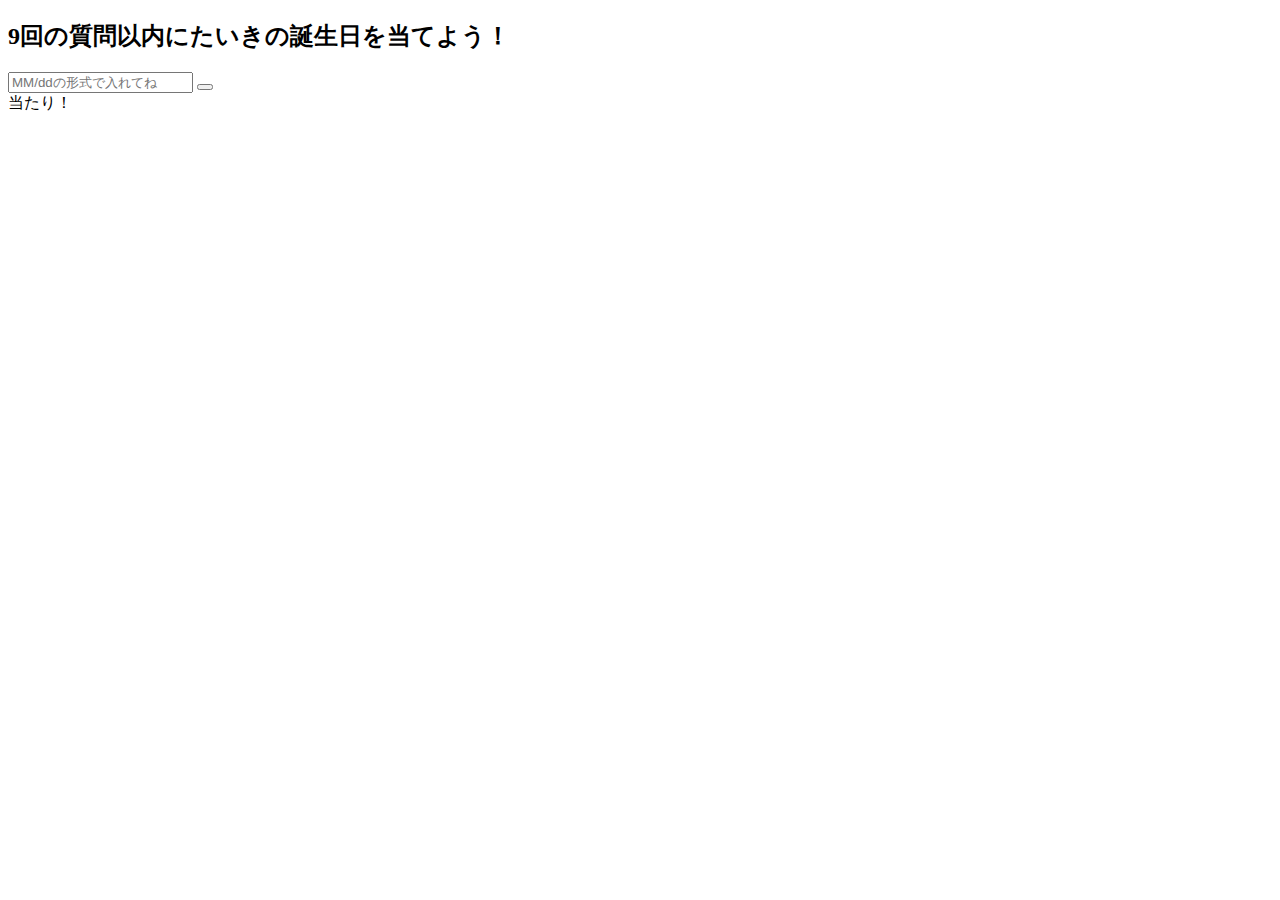
<file: testapp/src/main/resources/templates/mathprob.html>
<!DOCTYPE html>
<html lang="ja">
<head>
    <meta charset="UTF-8">
    <meta http-equiv="X-UA-Compatible" content="IE=edge">
    <meta name="viewport" content="width=device-width, initial-scale=1.0">
    <title>誕生日推論ゲーム！</title>
</head>
<body>
    <div class="root_container"><!--root_container START-->
        <div class="main_container"><!--main_container START-->
            <h2><!--thでユーザ名取ってくる-->
                9回の質問以内にたいきの誕生日を当てよう！
            </h2>
            <form>
                <input type="text" placeholder="MM/ddの形式で入れてね">
                <button value="回答"></button>
            </form>
            <span>当たり！</span>

        </div><!--main_container END-->
    </div><!--root_container END-->
</body>
</html>
</file>
